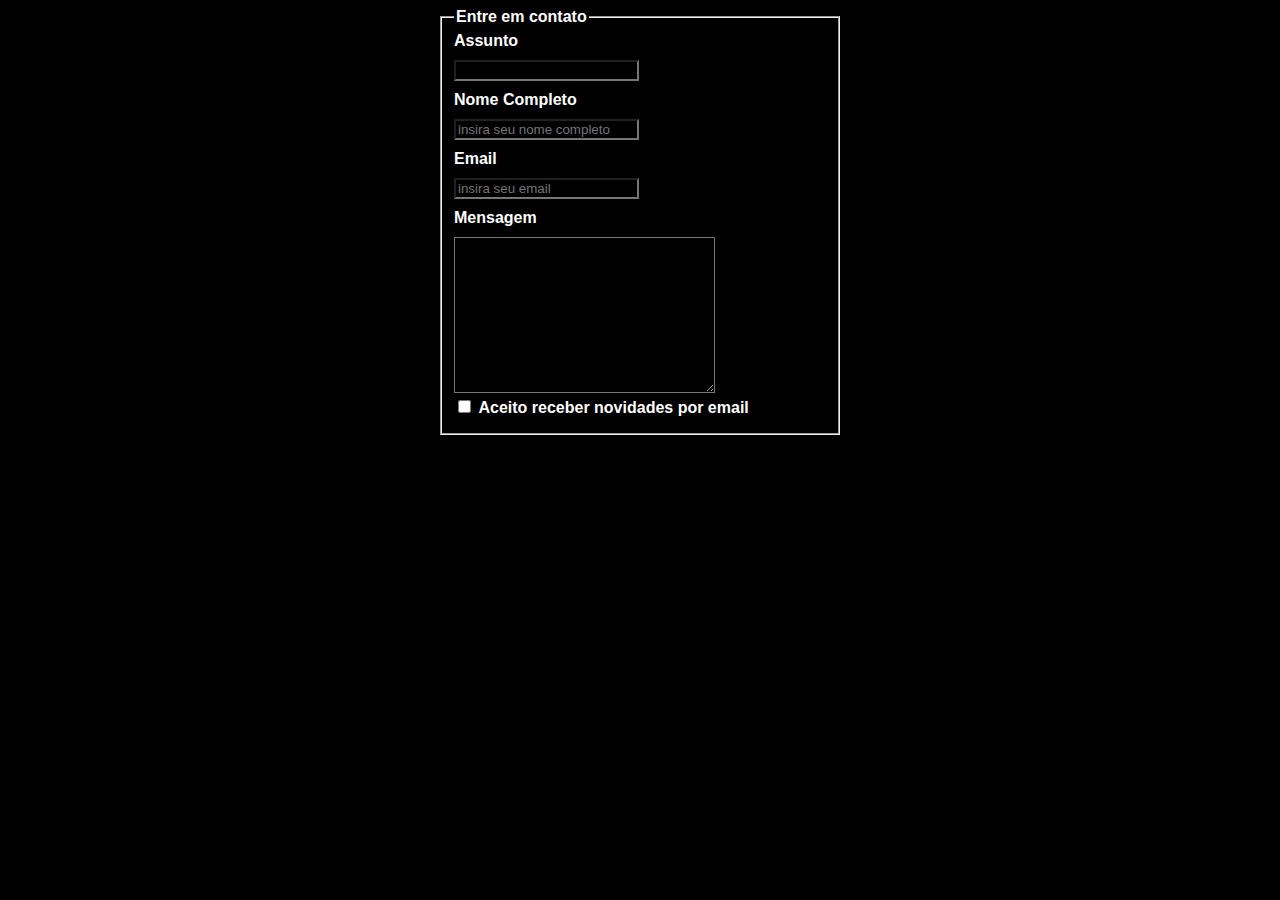
<file: desafio - formulario contato/index.html>
<!DOCTYPE html>
<html lang="en">

<head>
    <meta charset="UTF-8">
    <meta http-equiv="X-UA-Compatible" content="IE=edge">
    <meta name="viewport" content="width=device-width, initial-scale=1.0">
    <meta name="author" content="Daniel Renato Kremes">
    <meta name="description" content="Uma página simples , projeto formulario contato básico">
    <meta name="robots" content="index, follow">
    <title>Desafio formulario contato básico</title>
    <link rel="stylesheet" href="assets/css/style.css">
</head>

<body>
    <div class="content">
        <form action="#">
            <fieldset class="center">
                <legend>Entre em contato</legend>
                <label for="">Assunto</label>
                <input type="text">
                <label for="">Nome Completo</label>
                <input type="text" placeholder="insira seu nome completo">
                <label for="">Email</label>
                <input type="email" placeholder="insira seu email">
                <label for="">Mensagem</label>
                <textarea cols="30" rows="10">

               </textarea><br>
                <input type="checkbox" id="checkBox">
                <p id="checkBox">Aceito receber novidades por email</p>
            </fieldset>
        </form>
    </div>

</body>

</html>
</file>
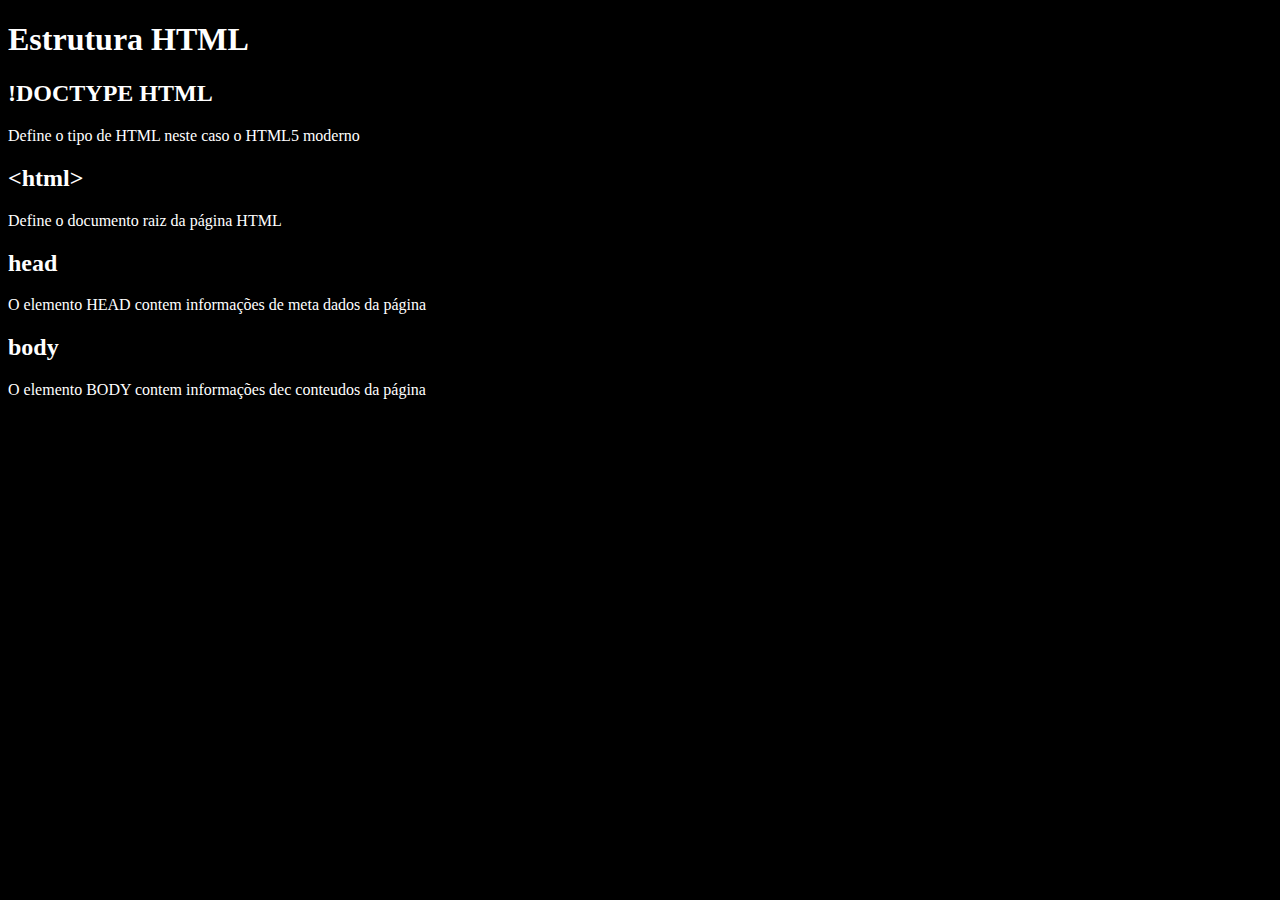
<file: desafio - glossario/index.html>
<!DOCTYPE html>
<html lang="en">

<head>
    <meta charset="UTF-8">
    <meta http-equiv="X-UA-Compatible" content="IE=edge">
    <meta name="viewport" content="width=device-width, initial-scale=1.0">
    <meta name="author" content="Daniel Renato Kremes">
    <meta name="description" content="Uma página simples , um desafio básico de glossario">
    <meta name="robots" content="index, follow">
    <title>Desafio Glossario Simples</title>
    <link rel="stylesheet" href="assets/css/style.css">
</head>

<body>
    <div class="content">
        <h1>Estrutura HTML</h1>

        <h2>!DOCTYPE HTML</h2>
        <p>Define o tipo de HTML neste caso o HTML5 moderno</p>

        <h2>&lt;html&gt;</h2>
        <p>Define o documento raiz da página HTML</p>

        <h2>head</h2>
        <p>O elemento HEAD contem informações de meta dados da página</p>
        <h2>body</h2>
        <p>O elemento BODY contem informações dec conteudos da página</p>
    </div>

</body>

</html>
</file>
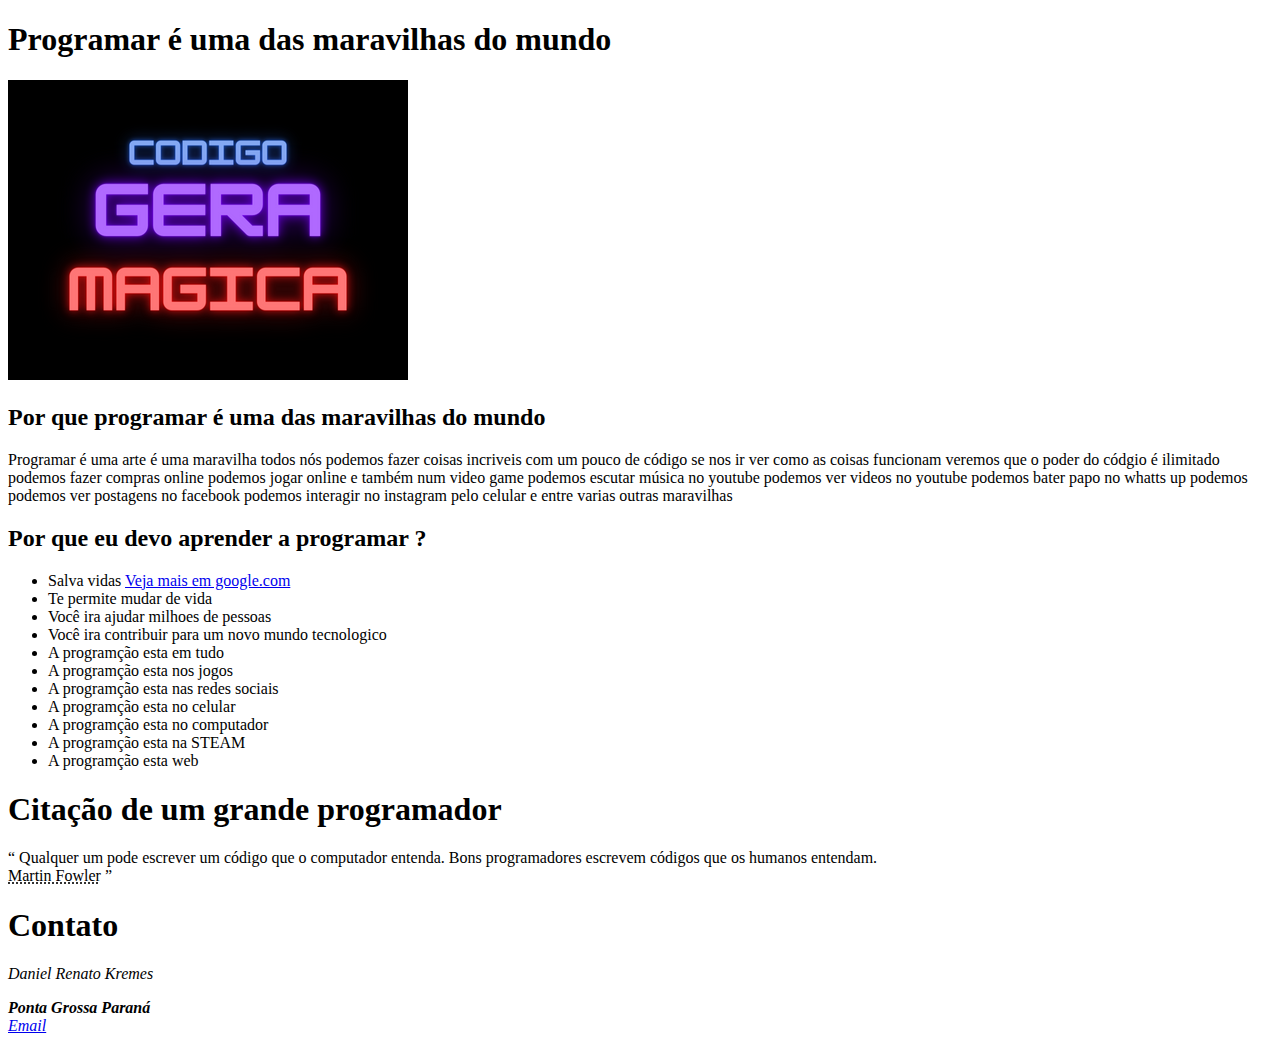
<file: projeto 01/index.html>
<!DOCTYPE html>
<html lang="pt-BR">

<head>
    <meta charset="UTF-8">
    <meta http-equiv="X-UA-Compatible" content="IE=edge">
    <meta name="viewport" content="width=device-width, initial-scale=1.0">
    <meta name="author" content="Daniel Renato Kremes">
    <meta name="description" content="Uma página que fala sobre maravilhas da programação">
    <meta name="robots" content="index, follow">
    <title>Project 01</title>
</head>

<body>
    <div>
        <h1>Programar é uma das maravilhas do mundo</h1>
        <img src="assets/imgs/up.png" alt="Uma imagem com uma descrição programar gera mágica">
        <h2>Por que programar é uma das maravilhas do mundo </h2>
        <p>
            Programar é uma arte é uma maravilha todos nós podemos fazer coisas incriveis com um pouco de código se nos
            ir ver como as coisas funcionam veremos que o poder do códgio é ilimitado podemos fazer compras online
            podemos jogar online e também num video game podemos escutar música no youtube podemos ver videos no youtube
            podemos bater papo no whatts up podemos podemos ver postagens no facebook podemos interagir no instagram
            pelo celular e entre varias outras maravilhas
        </p>

        <h2>Por que eu devo aprender a programar ?</h2>
        <ul>
            <li>Salva vidas
                <a href="https://www.google.com" target="_blank">Veja mais em google.com</a>
            </li>
            <li>
                Te permite mudar de vida
            </li>
            <li>Você ira ajudar milhoes de pessoas</li>
            <li>Você ira contribuir para um novo mundo tecnologico</li>
            <li>A programção esta em tudo </li>
            <li>A programção esta nos jogos</li>
            <li>A programção esta nas redes sociais</li>
            <li>A programção esta no celular</li>
            <li>A programção esta no computador</li>
            <li>A programção esta na STEAM</li>
            <li>A programção esta web</li>
        </ul>

        <h1>Citação de um grande programador</h1>
        <p>
            <q cite="https://warcontent.com/frases-para-programadores/">
                Qualquer um pode escrever um código que o computador entenda. Bons programadores escrevem códigos que os
                humanos entendam.<br>
                <abbr
                    title="Martin Fowler é um autor conhecido na área de arquitetura de software, especializado em análise orientada a objetos, UML, padrão de projeto de software e metodologias de desenvolvimento ágil de software, incluindo Programação extrema">Martin
                    Fowler</abbr>
            </q>
        </p>


        <div>
            <h1>Contato</h1>
            <address>
                <p>Daniel Renato Kremes</p>
                <strong>Ponta Grossa Paraná</strong><br>
                <a href="mailto:danieldrk2030@gmail.com">Email</a>
            </address>
        </div>

    </div>
</body>

</html>
</file>
<file: desafio - formulario contato/assets/css/style.css>
*{
    box-sizing: border-box;
    background-color: black;
    color: white;
    font-family: Arial, Helvetica, sans-serif;
}

#checkBox{
    display: inline;
}
.content {
    font-weight: bolder;
}
.content label , input {
    display: block;
    margin-bottom: 10px;
}

.content fieldset {
   width: 400px;
   margin: auto;
}
</file>
<file: desafio - glossario/assets/css/style.css>
* {
    box-sizing: border-box;
    background-color: black;
    padding: 0%;
}
.content {
    color: white;
}
</file>
